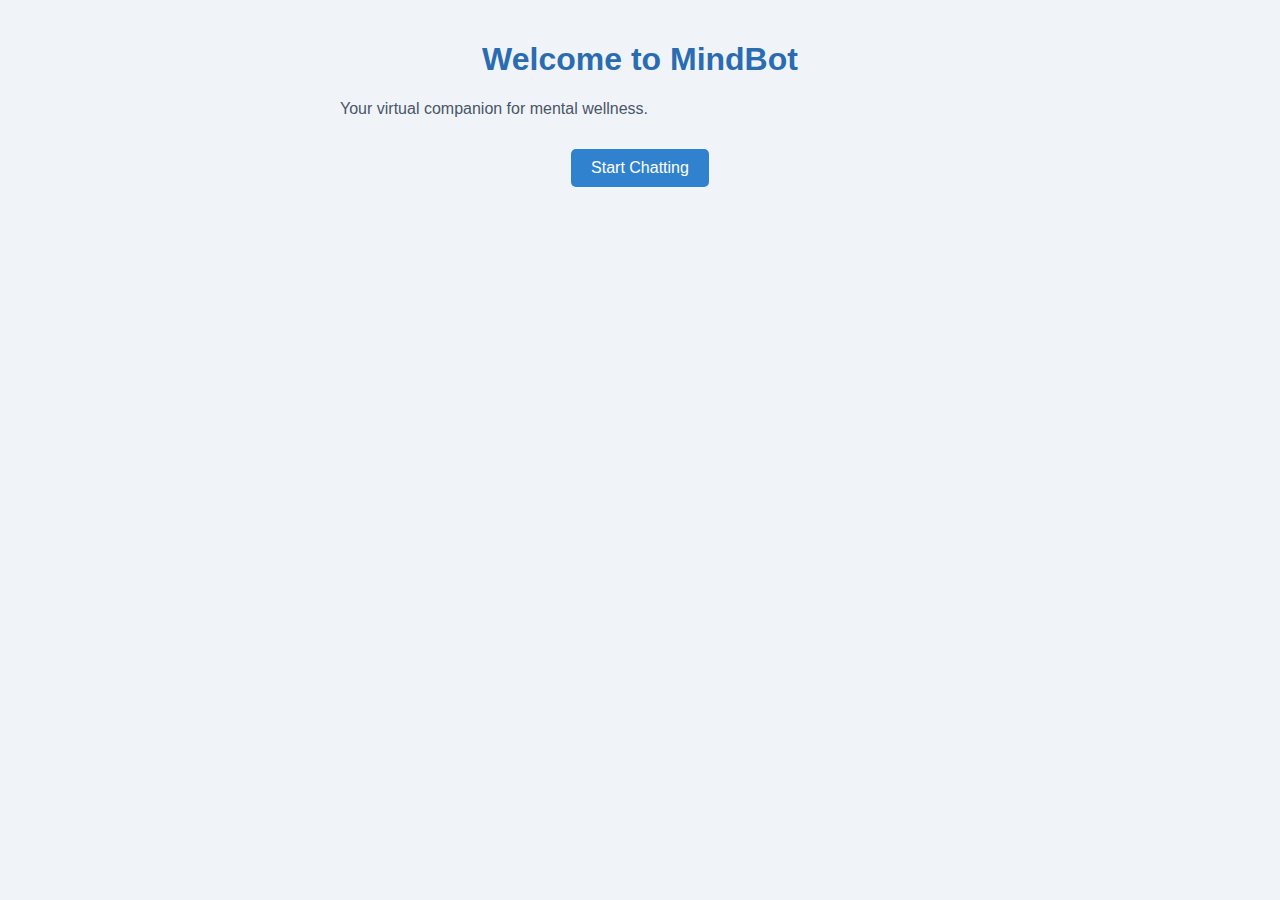
<file: index.html>
<!DOCTYPE html>
<html lang="en">
<head>
  <meta charset="UTF-8">
  <meta name="viewport" content="width=device-width, initial-scale=1.0">
  <title>Mental Health Support Bot</title>
  <link rel="stylesheet" href="styles.css">
</head>
<body>
  <div class="container">
    <h1>Welcome to MindBot</h1>
    <p>Your virtual companion for mental wellness.</p>
    <a href="chat.html" class="btn">Start Chatting</a>
  </div>
</body>
</html>
</file>
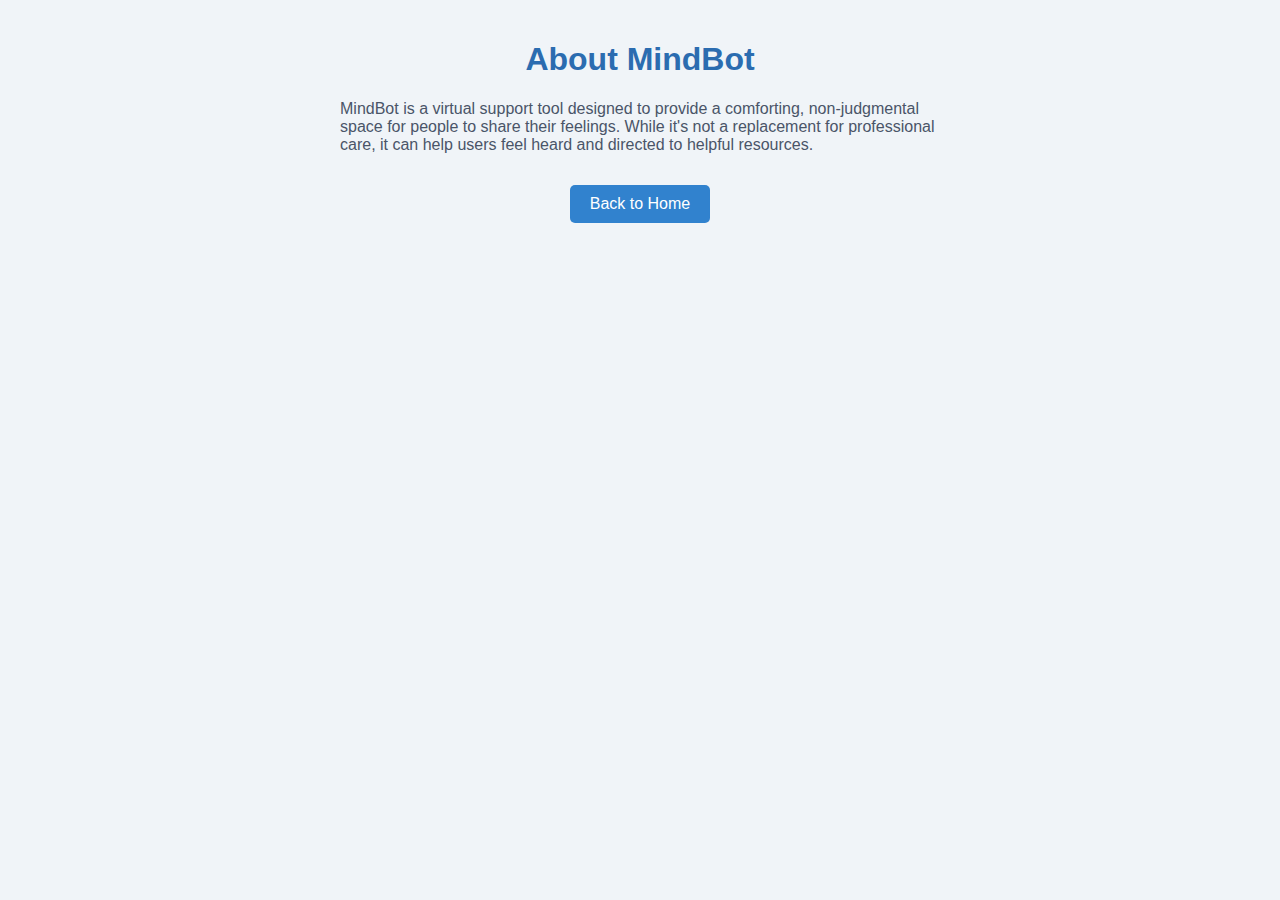
<file: about.html>
<!DOCTYPE html>
<html lang="en">
<head>
  <meta charset="UTF-8">
  <meta name="viewport" content="width=device-width, initial-scale=1.0">
  <title>About MindBot</title>
  <link rel="stylesheet" href="styles.css">
</head>
<body>
  <div class="container">
    <h1>About MindBot</h1>
    <p>MindBot is a virtual support tool designed to provide a comforting, non-judgmental space for people to share their feelings. While it's not a replacement for professional care, it can help users feel heard and directed to helpful resources.</p>
    <a href="index.html" class="btn">Back to Home</a>
  </div>
</body>
</html>
</file>
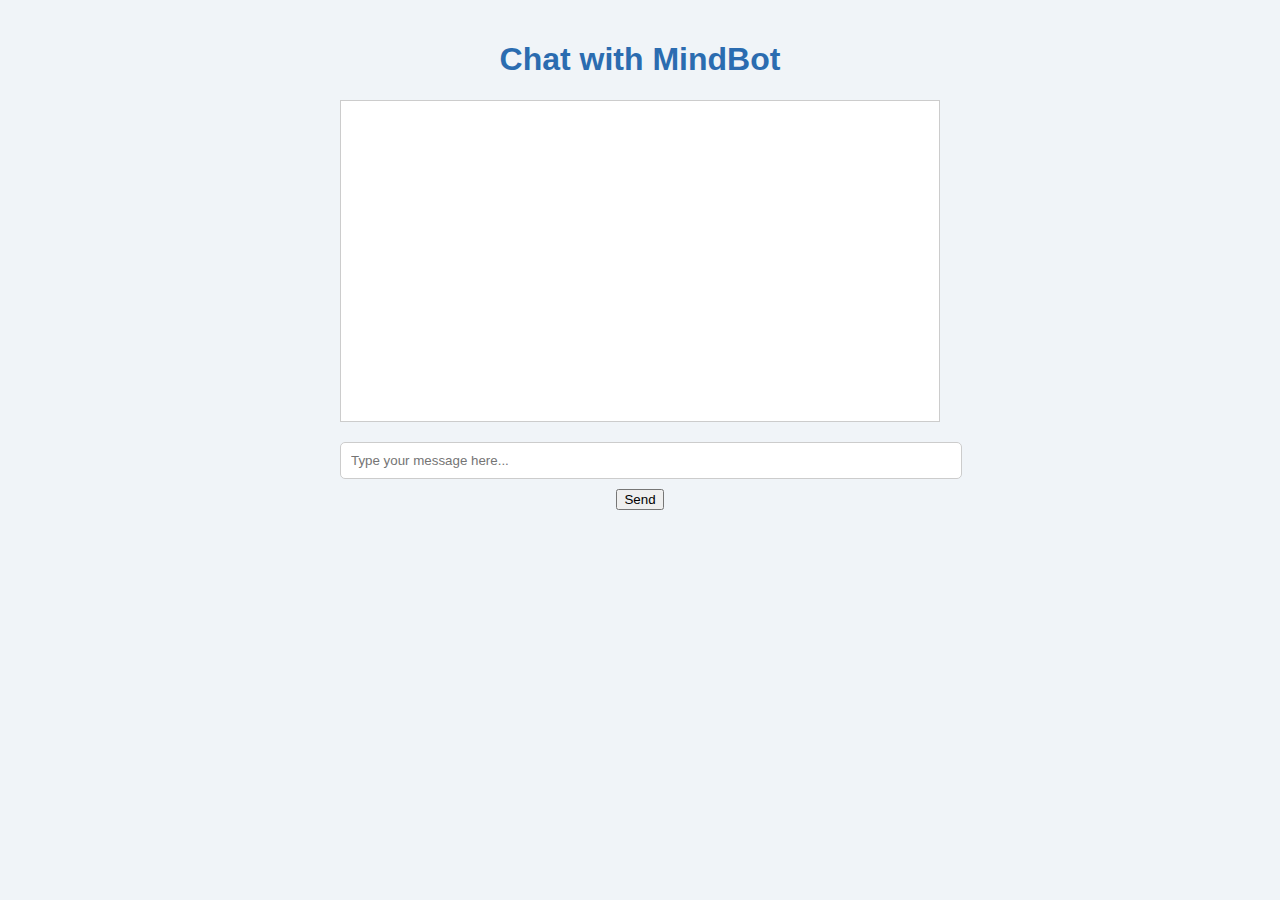
<file: chat.html>
<!DOCTYPE html>
<html lang="en">
<head>
  <meta charset="UTF-8">
  <meta name="viewport" content="width=device-width, initial-scale=1.0">
  <title>Chat with MindBot</title>
  <link rel="stylesheet" href="styles.css">
  <script defer src="chat.js"></script>
</head>
<body>
  <div class="container">
    <h1>Chat with MindBot</h1>
    <div class="chat-box" id="chat-box"></div>
    <input type="text" id="user-input" placeholder="Type your message here...">
    <button onclick="sendMessage()">Send</button>
  </div>
</body>
</html>
</file>
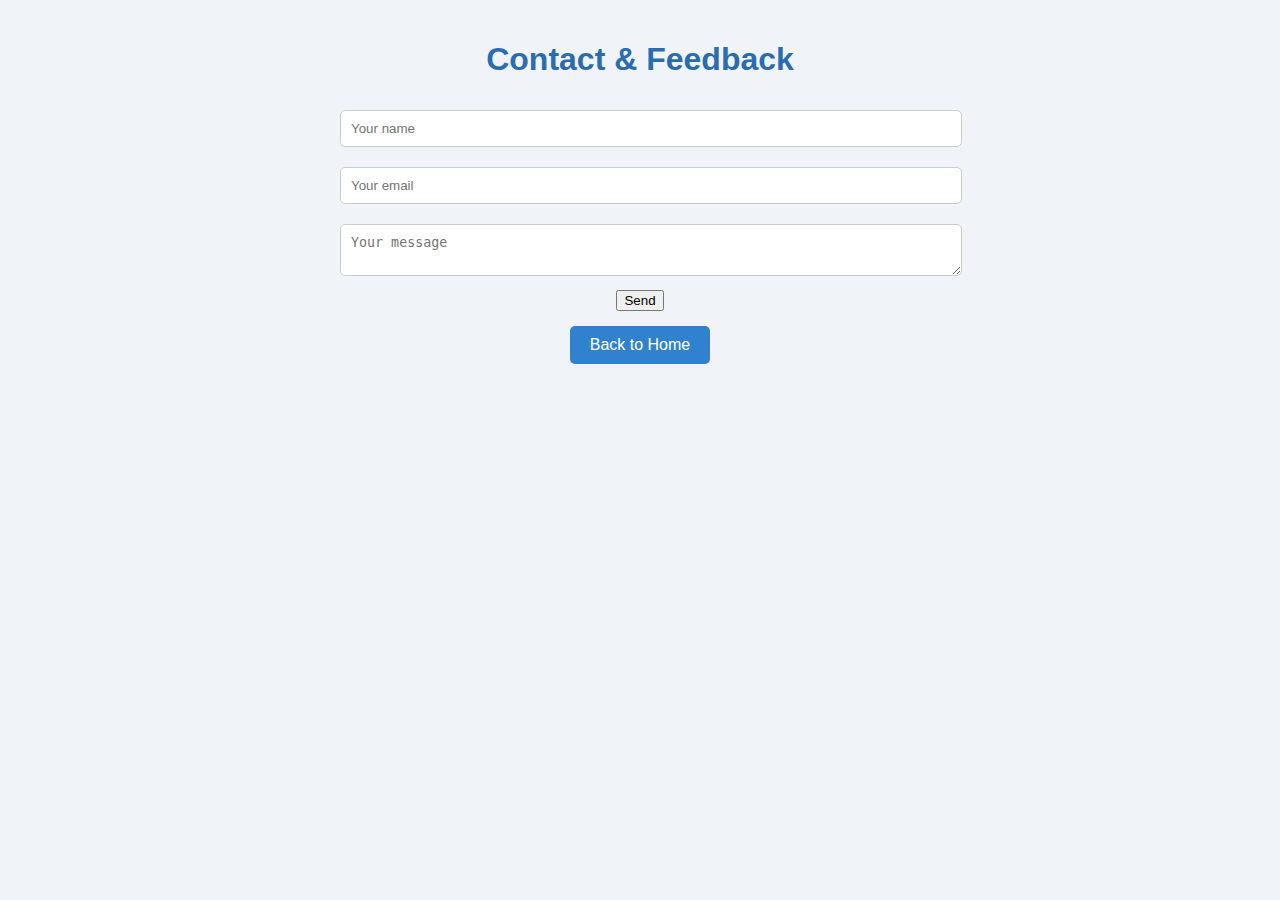
<file: contact.html>
<!DOCTYPE html>
<html lang="en">
<head>
  <meta charset="UTF-8">
  <meta name="viewport" content="width=device-width, initial-scale=1.0">
  <title>Contact Us</title>
  <link rel="stylesheet" href="styles.css">
</head>
<body>
  <div class="container">
    <h1>Contact & Feedback</h1>
    <form>
      <input type="text" placeholder="Your name" required><br>
      <input type="email" placeholder="Your email" required><br>
      <textarea placeholder="Your message" required></textarea><br>
      <button type="submit">Send</button>
    </form>
    <a href="index.html" class="btn">Back to Home</a>
  </div>
</body>
</html>
</file>
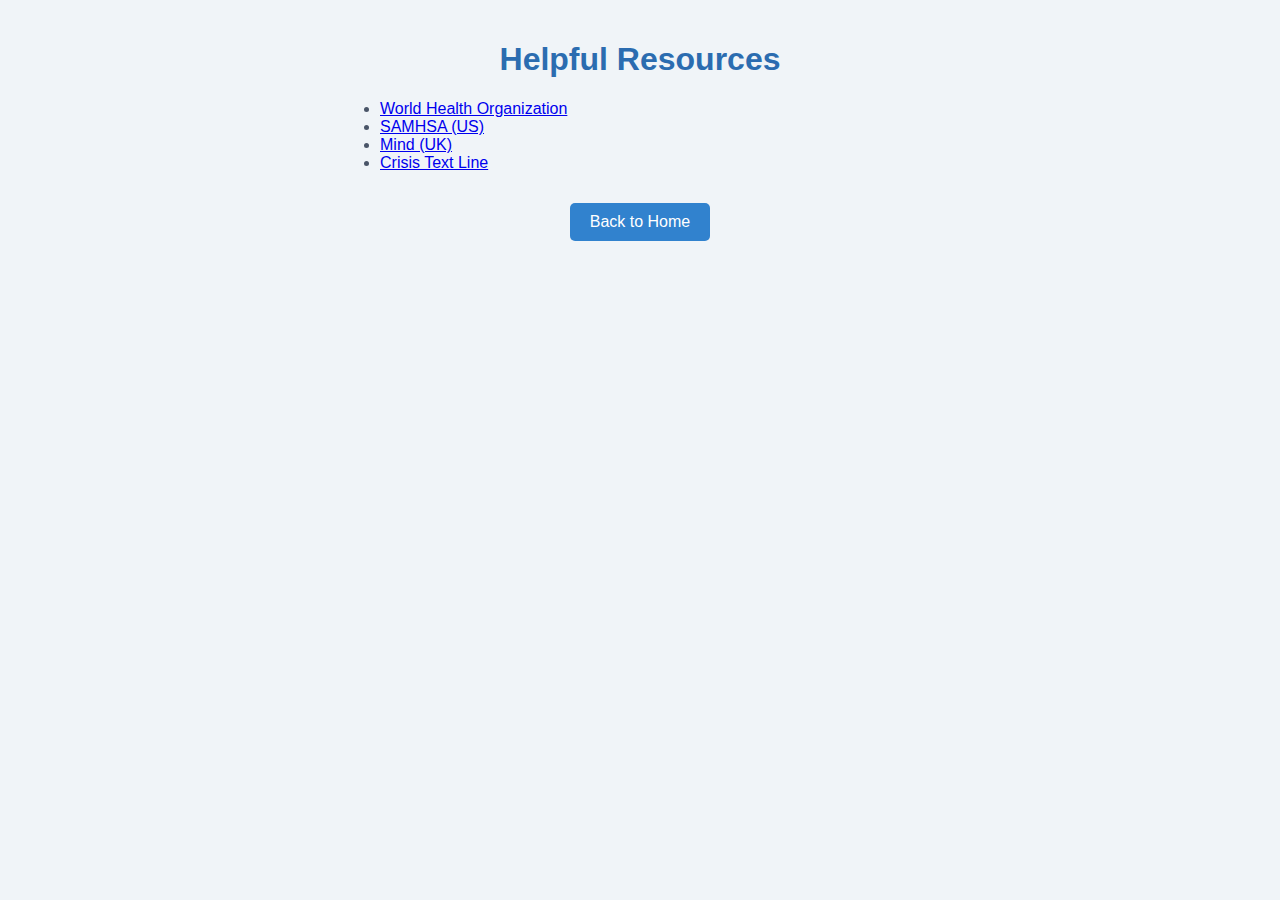
<file: resources.html>
<!DOCTYPE html>
<html lang="en">
<head>
  <meta charset="UTF-8">
  <meta name="viewport" content="width=device-width, initial-scale=1.0">
  <title>Mental Health Resources</title>
  <link rel="stylesheet" href="styles.css">
</head>
<body>
  <div class="container">
    <h1>Helpful Resources</h1>
    <ul>
      <li><a href="https://www.who.int/">World Health Organization</a></li>
      <li><a href="https://www.samhsa.gov/">SAMHSA (US)</a></li>
      <li><a href="https://www.mind.org.uk/">Mind (UK)</a></li>
      <li><a href="https://www.crisistextline.org/">Crisis Text Line</a></li>
    </ul>
    <a href="index.html" class="btn">Back to Home</a>
  </div>
</body>
</html>
</file>
<file: styles.css>
body {
  font-family: Arial, sans-serif;
  background-color: #f0f4f8;
  margin: 0;
  padding: 0;
}
.container {
  padding: 20px;
  max-width: 600px;
  margin: auto;
  text-align: center;
}
h1 {
  color: #2b6cb0;
}
p, ul, li {
  color: #4a5568;
  font-size: 16px;
  text-align: left;
}
.btn {
  padding: 10px 20px;
  background-color: #3182ce;
  color: white;
  text-decoration: none;
  border-radius: 5px;
  display: inline-block;
  margin-top: 15px;
}
input, textarea {
  width: 100%;
  padding: 10px;
  margin: 10px 0;
  border: 1px solid #ccc;
  border-radius: 5px;
}
.chat-box {
  border: 1px solid #ccc;
  height: 300px;
  overflow-y: scroll;
  padding: 10px;
  background: white;
  margin-bottom: 10px;
}
</file>
